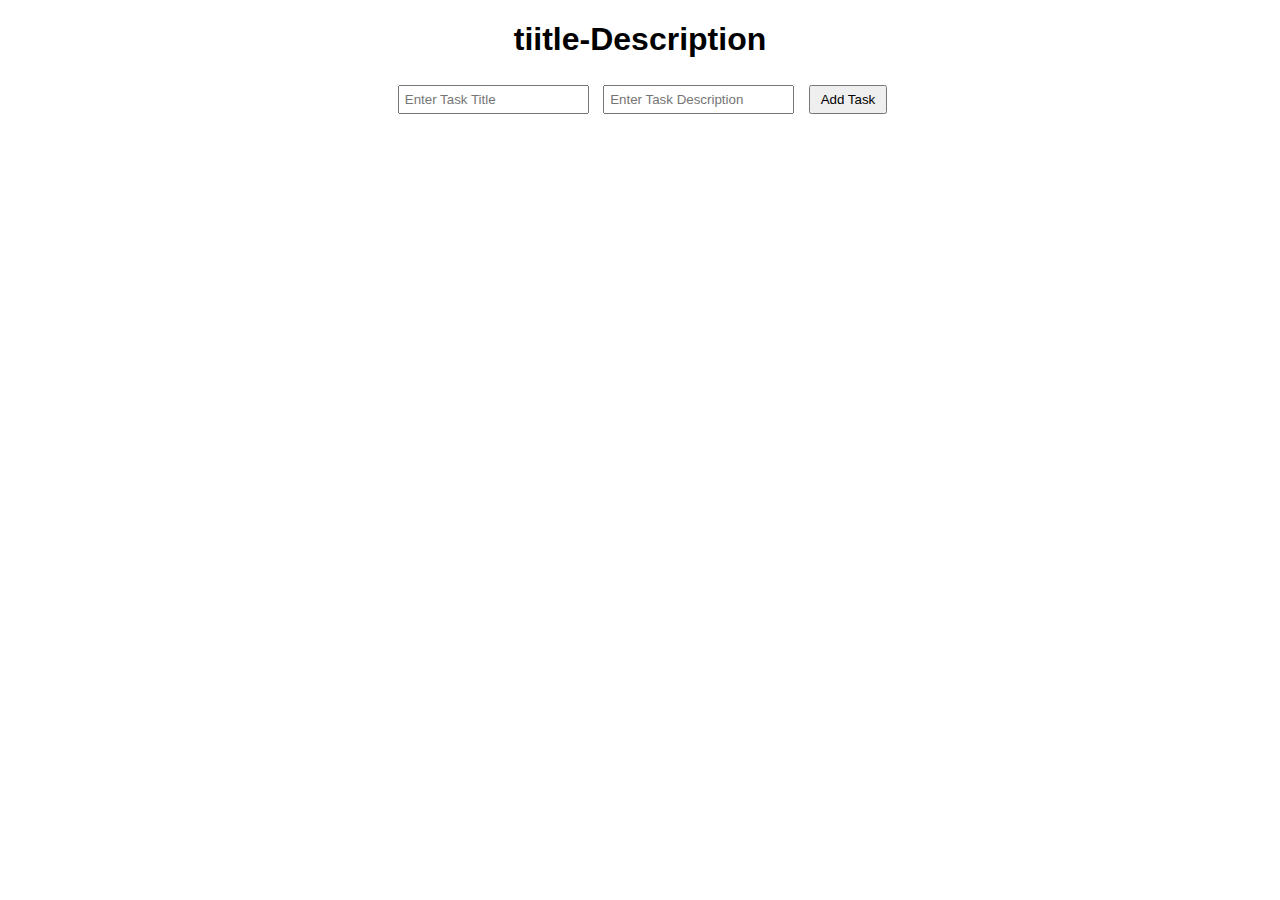
<file: day15/index.html>
<!DOCTYPE html>
<html lang="en">
<head>
    <meta charset="UTF-8">
    <meta name="viewport" content="width=device-width, initial-scale=1.0">
    <title>CRUD To-Do App</title>
    <link rel="stylesheet" href="styles.css">
</head>
<body>
    <h1>tiitle-Description</h1>

    <div class="input-section">
        <input type="text" id="taskTitle" placeholder="Enter Task Title">
        <input type="text" id="taskDesc" placeholder="Enter Task Description">
        <button onclick="addTask()">Add Task</button>
    </div>

    <ul id="taskList"></ul>

    <script src="app.js"></script> <!-- Compiled JS File -->
</body>
</html>
</file>
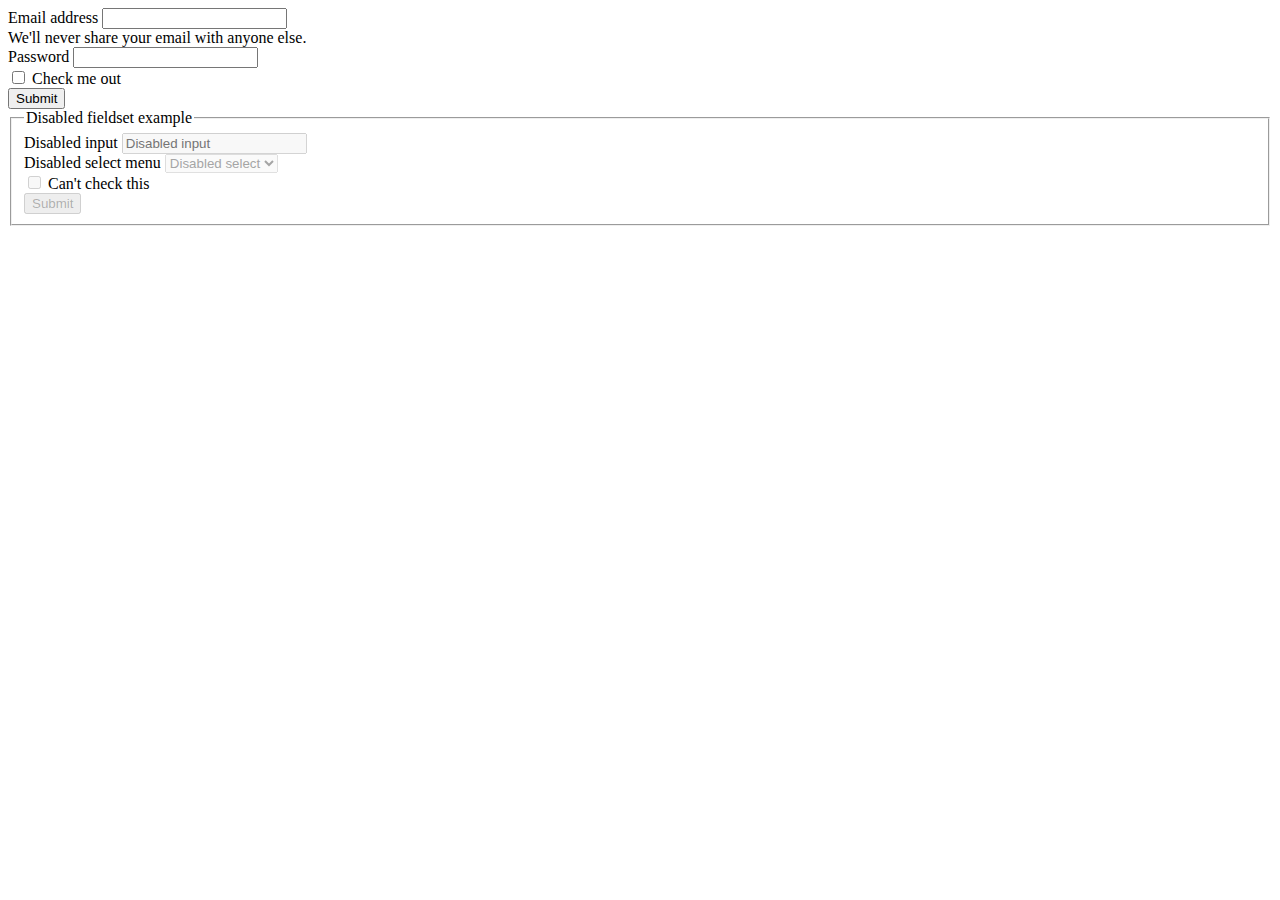
<file: forms.html>
<!DOCTYPE html>
<html lang="en">
<head>
    <meta charset="UTF-8">
    <meta name="viewport" content="width=device-width, initial-scale=1.0">
    <title>Document</title>
</head>
<body>
    <form>
        <div class="mb-3">
          <label for="exampleInputEmail1" class="form-label">Email address</label>
          <input type="email" class="form-control" id="exampleInputEmail1" aria-describedby="emailHelp">
          <div id="emailHelp" class="form-text">We'll never share your email with anyone else.</div>
        </div>
        <div class="mb-3">
          <label for="exampleInputPassword1" class="form-label">Password</label>
          <input type="password" class="form-control" id="exampleInputPassword1">
        </div>
        <div class="mb-3 form-check">
          <input type="checkbox" class="form-check-input" id="exampleCheck1">
          <label class="form-check-label" for="exampleCheck1">Check me out</label>
        </div>
        <button type="submit" class="btn btn-primary">Submit</button>
      </form>
      <form>
        <fieldset disabled>
          <legend>Disabled fieldset example</legend>
          <div class="mb-3">
            <label for="disabledTextInput" class="form-label">Disabled input</label>
            <input type="text" id="disabledTextInput" class="form-control" placeholder="Disabled input">
          </div>
          <div class="mb-3">
            <label for="disabledSelect" class="form-label">Disabled select menu</label>
            <select id="disabledSelect" class="form-select">
              <option>Disabled select</option>
            </select>
          </div>
          <div class="mb-3">
            <div class="form-check">
              <input class="form-check-input" type="checkbox" id="disabledFieldsetCheck" disabled>
              <label class="form-check-label" for="disabledFieldsetCheck">
                Can't check this
              </label>
            </div>
          </div>
          <button type="submit" class="btn btn-primary">Submit</button>
        </fieldset>
      </form>
</body>
</html>
</file>
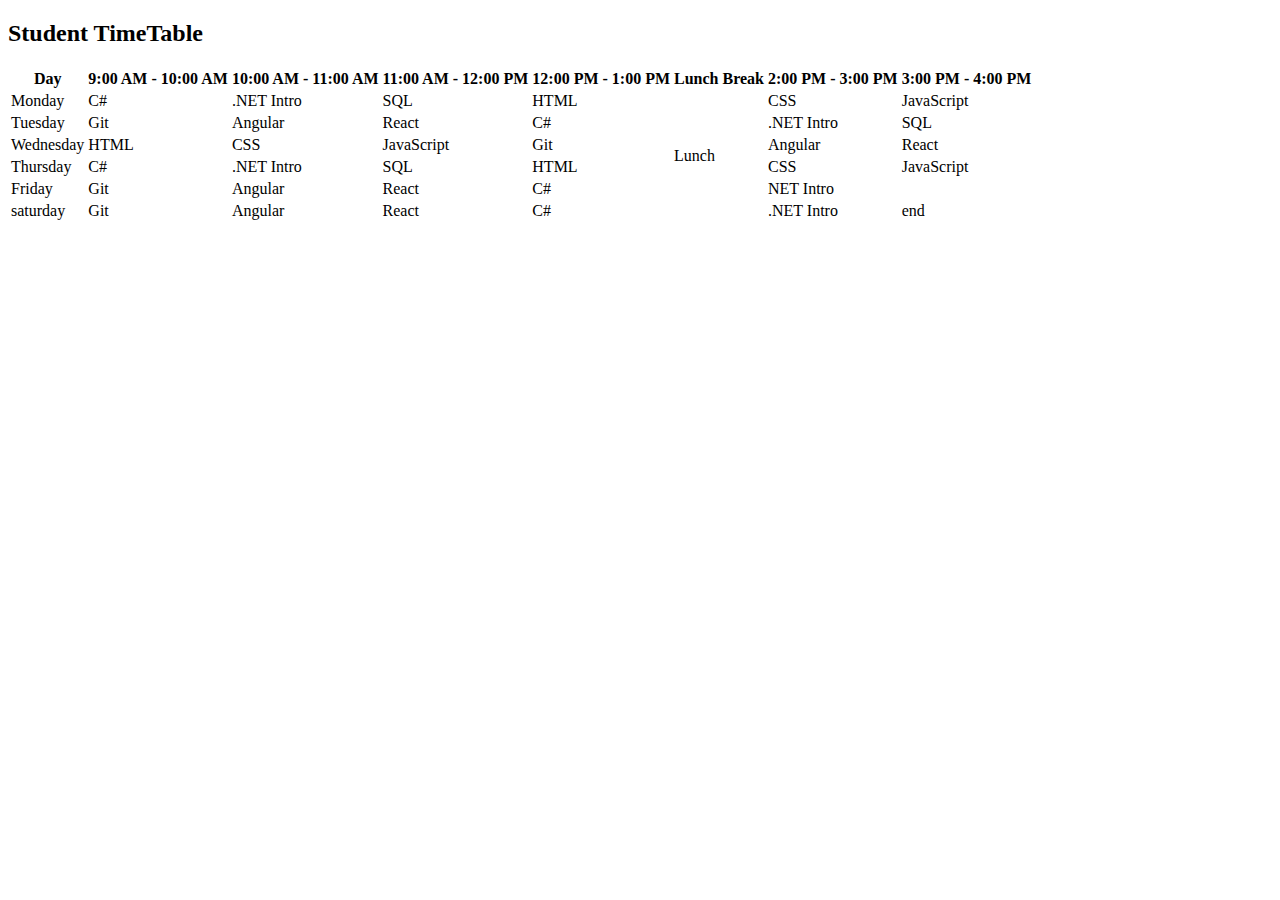
<file: table.html>
<!DOCTYPE html>
<html lang="en">
<head>
    <meta charset="UTF-8">
    <meta name="viewport" content="width=device-width, initial-scale=1.0">
    <title>Student Management - TimeTable</title>
</head>
<script src="https://cdn.jsdelivr.net/npm/@popperjs/core@2.11.8/dist/umd/popper.min.js" integrity="sha384-I7E8VVD/ismYTF4hNIPjVp/Zjvgyol6VFvRkX/vR+Vc4jQkC+hVqc2pM8ODewa9r" crossorigin="anonymous"></script>
<script src="https://cdn.jsdelivr.net/npm/bootstrap@5.3.3/dist/js/bootstrap.min.js" integrity="sha384-0pUGZvbkm6XF6gxjEnlmuGrJXVbNuzT9qBBavbLwCsOGabYfZo0T0to5eqruptLy" crossorigin="anonymous"></script>
<body>
    <h2>Student TimeTable</h2>
    <table class=table>
        <thead class="table-primary">
        <tr>
            <div class="table">
            <th class="table-primary">Day</th>
            <th>9:00 AM - 10:00 AM</th>
            <th>10:00 AM - 11:00 AM</th>
            <th>11:00 AM - 12:00 PM</th>
            <th>12:00 PM - 1:00 PM</th>
            <th>Lunch Break</th>
            <th>2:00 PM - 3:00 PM</th>
            <th>3:00 PM - 4:00 PM</th>
        </tr>
    </div>
    </thead>
        <tr>
            <td>Monday</td>
            <td>C#</td>
            <td>.NET Intro</td>
            <td>SQL</td>
            <td>HTML</td>
            <td class="lunch" rowspan="6">Lunch</td>
            <td>CSS</td>
            <td>JavaScript</td>
        </tr>
        <tr>
            <td>Tuesday</td>
            <td>Git</td>
            <td>Angular</td>
            <td>React</td>
            <td>C#</td>
            <td>.NET Intro</td>
            <td>SQL</td>
        </tr>
        <tr>
            <td>Wednesday</td>
            <td>HTML</td>
            <td>CSS</td>
            <td>JavaScript</td>
            <td>Git</td>
            <td>Angular</td>
            <td>React</td>
        </tr>
        <tr>
            <td>Thursday</td>
            <td>C#</td>
            <td>.NET Intro</td>
            <td>SQL</td>
            <td>HTML</td>
            <td>CSS</td>
            <td>JavaScript</td>
        </tr>
        <tr>
            <td>Friday</td>
            <td>Git</td>
            <td>Angular</td>
            <td>React</td>
            <td>C#</td>
            <td colspan="2">NET Intro</td.NET></td>
            
        </tr>
        <tr class="table-danger">
            <td>saturday</td>
            <td>Git</td>
            <td>Angular</td>
            <td>React</td>
            <td>C#</td>
            <td>.NET Intro</td>
            <td>end</td>
           
        </tr>
    </table>
    </body>
  </html>
</file>
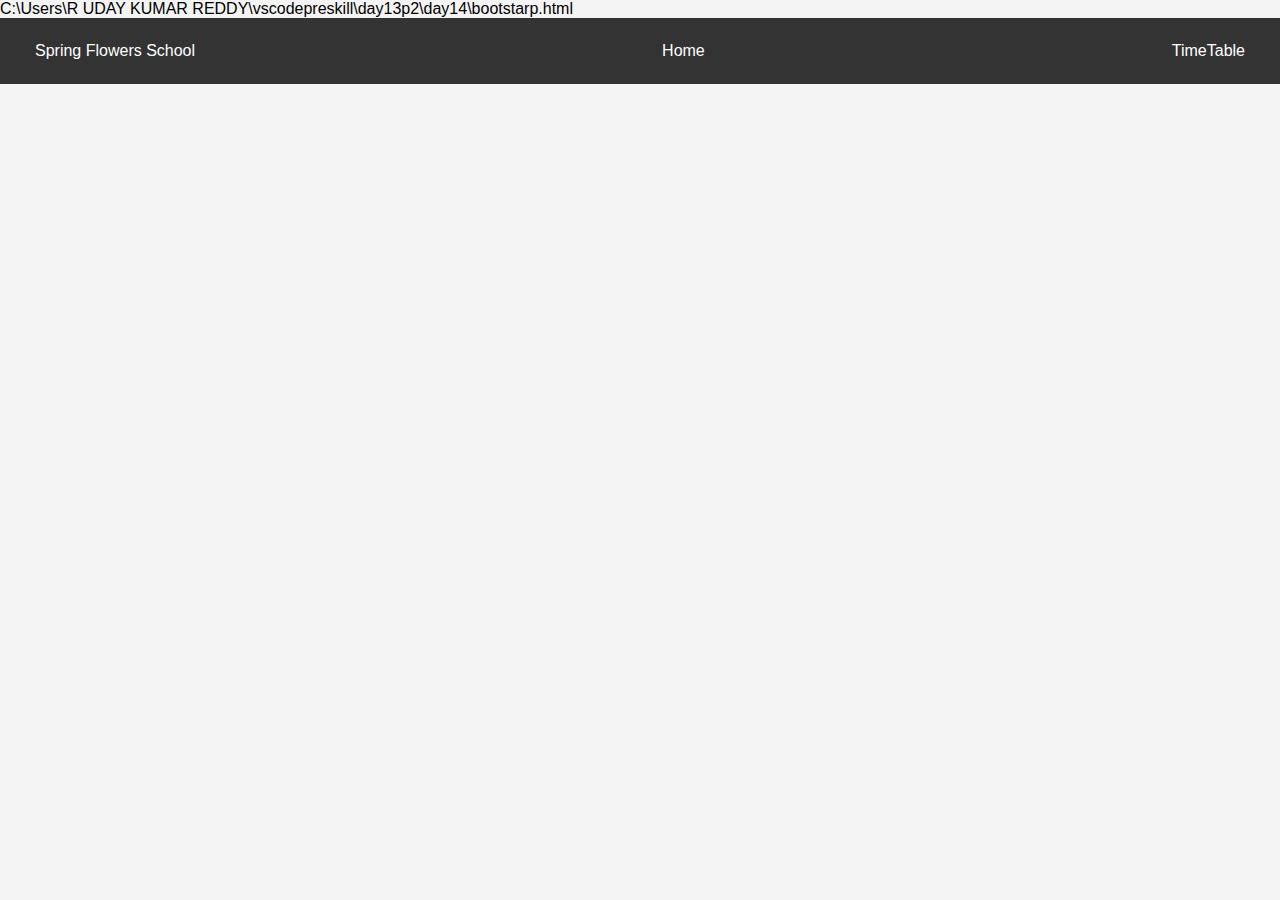
<file: day13/ass1.html>
C:\Users\R UDAY KUMAR REDDY\vscodepreskill\day13p2\day14\bootstarp.html

<style>
    body {
    font-family: Arial, sans-serif;
    margin: 0;
    padding: 0;
    background-color: #f4f4f4;
}
.navbar {
    background-color: #333333;
    overflow: hidden;
    display: flex;
    justify-content: space-between;
    padding: 14px 20px;
}
.navbar a {
    color: white;
    text-decoration: none;
    padding: 10px 15px;
}
.navbar a:hover {
    background-color: #575757;
}
.container {
    width: 90%;
    margin: auto;
    text-align: center;
    padding-top: 20px;
}
</style>
<body>
    <div class="navbar">
        <a href="#">Spring Flowers School</a>
        <a href="#">Home</a>
        <a href="C:\Users\R UDAY KUMAR REDDY\vscodepreskill\day13p2\ass1p2.html">TimeTable</a>
    </div>
    

</body>
</html>
</file>
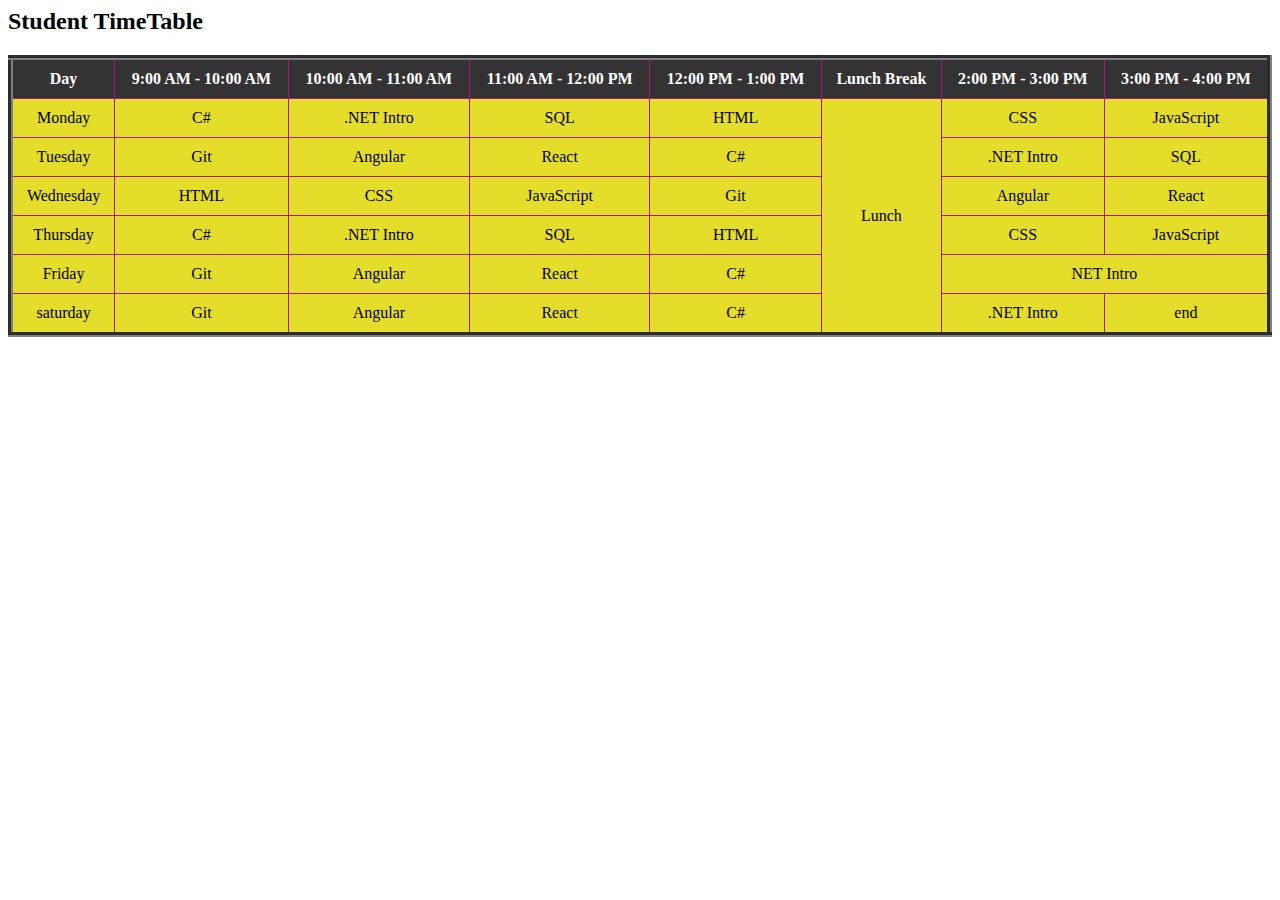
<file: day13/ass1p2.html>
<html>
      <head>
    </head>
            <link rel="stylesheet" href="table.css">

        
      
      <body>
        <h2>Student TimeTable</h2>
        <table class="timetable" border="5px solid blue">
            <tr>
                <th>Day</th>
                <th>9:00 AM - 10:00 AM</th>
                <th>10:00 AM - 11:00 AM</th>
                <th>11:00 AM - 12:00 PM</th>
                <th>12:00 PM - 1:00 PM</th>
                <th>Lunch Break</th>
                <th>2:00 PM - 3:00 PM</th>
                <th>3:00 PM - 4:00 PM</th>
            </tr>
            <tr>
                <td>Monday</td>
                <td>C#</td>
                <td>.NET Intro</td>
                <td>SQL</td>
                <td>HTML</td>
                <td class="lunch" rowspan="6">Lunch</td>
                <td>CSS</td>
                <td>JavaScript</td>
            </tr>
            <tr>
                <td>Tuesday</td>
                <td>Git</td>
                <td>Angular</td>
                <td>React</td>
                <td>C#</td>
                <td>.NET Intro</td>
                <td>SQL</td>
            </tr>
            <tr>
                <td>Wednesday</td>
                <td>HTML</td>
                <td>CSS</td>
                <td>JavaScript</td>
                <td>Git</td>
                <td>Angular</td>
                <td>React</td>
            </tr>
            <tr>
                <td>Thursday</td>
                <td>C#</td>
                <td>.NET Intro</td>
                <td>SQL</td>
                <td>HTML</td>
                <td>CSS</td>
                <td>JavaScript</td>
            </tr>
            <tr>
                <td>Friday</td>
                <td>Git</td>
                <td>Angular</td>
                <td>React</td>
                <td>C#</td>
                <td colspan="2">NET Intro</td.NET></td>
                
            </tr>
            <tr>
                <td>saturday</td>
                <td>Git</td>
                <td>Angular</td>
                <td>React</td>
                <td>C#</td>
                <td>.NET Intro</td>
                <td>end</td>
               
            </tr>
        </table>
        </body>
      </html>
</file>
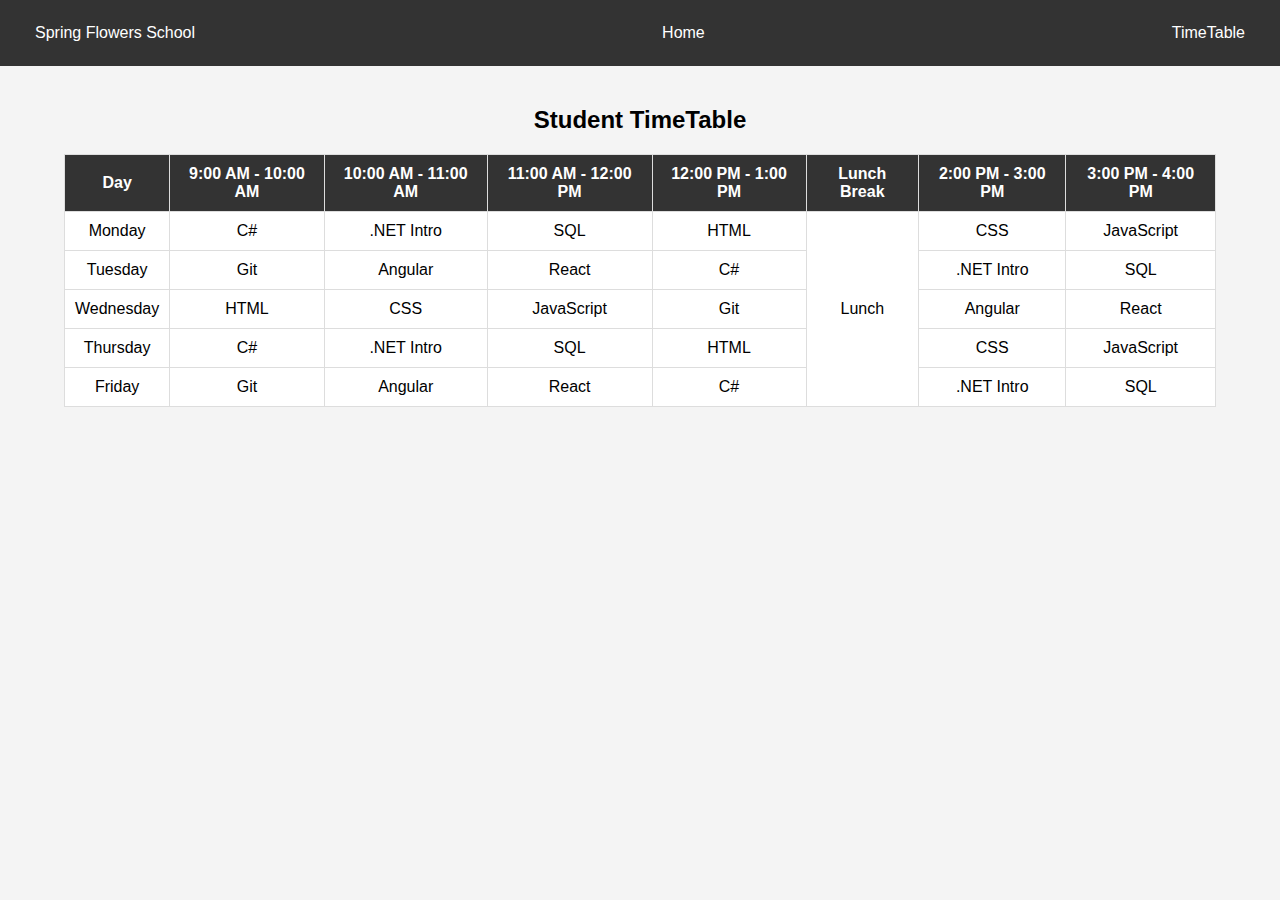
<file: day13/assign13p1.html>
<!DOCTYPE html>
<html lang="en">
<head>
    <meta charset="UTF-8">
    <meta name="viewport" content="width=device-width, initial-scale=1.0">
    <title>Student Management - TimeTable</title>
    <style>
        body {
            font-family: Arial, sans-serif;
            margin: 0;
            padding: 0;
            background-color: #f4f4f4;
        }
        .navbar {
            background-color: #333;
            overflow: hidden;
            display: flex;
            justify-content: space-between;
            padding: 14px 20px;
        }
        .navbar a {
            color: white;
            text-decoration: none;
            padding: 10px 15px;
        }
        .navbar a:hover {
            background-color: #575757;
        }
        .container {
            width: 90%;
            margin: auto;
            text-align: center;
            padding-top: 20px;
        }
        .timetable {
            margin-top: 20px;
            width: 100%;
            border-collapse: collapse;
        }
        .timetable th, .timetable td {
            border: 1px solid #ddd;
            padding: 10px;
            text-align: center;
            background-color: white;
        }
        .timetable th {
            background-color: #333;
            color: white;
        }
        .lunch {
            background-color: #e0e0e0;
        }
    </style>
</head>
<body>
    <div class="navbar">
        <a href="#">Spring Flowers School</a>
        <a href="#">Home</a>
        <a href="#timetable">TimeTable</a>
    </div>

    <div class="container">
        <h2>Student TimeTable</h2>
        <table class="timetable">
            <tr>
                <th>Day</th>
                <th>9:00 AM - 10:00 AM</th>
                <th>10:00 AM - 11:00 AM</th>
                <th>11:00 AM - 12:00 PM</th>
                <th>12:00 PM - 1:00 PM</th>
                <th>Lunch Break</th>
                <th>2:00 PM - 3:00 PM</th>
                <th>3:00 PM - 4:00 PM</th>
            </tr>
            <tr>
                <td>Monday</td>
                <td>C#</td>
                <td>.NET Intro</td>
                <td>SQL</td>
                <td>HTML</td>
                <td class="lunch" rowspan="5">Lunch</td>
                <td>CSS</td>
                <td>JavaScript</td>
            </tr>
            <tr>
                <td>Tuesday</td>
                <td>Git</td>
                <td>Angular</td>
                <td>React</td>
                <td>C#</td>
                <td>.NET Intro</td>
                <td>SQL</td>
            </tr>
            <tr>
                <td>Wednesday</td>
                <td>HTML</td>
                <td>CSS</td>
                <td>JavaScript</td>
                <td>Git</td>
                <td>Angular</td>
                <td>React</td>
            </tr>
            <tr>
                <td>Thursday</td>
                <td>C#</td>
                <td>.NET Intro</td>
                <td>SQL</td>
                <td>HTML</td>
                <td>CSS</td>
                <td>JavaScript</td>
            </tr>
            <tr>
                <td>Friday</td>
                <td>Git</td>
                <td>Angular</td>
                <td>React</td>
                <td>C#</td>
                <td>.NET Intro</td>
                <td>SQL</td>
            </tr>
        </table>
    </div>
</body>
</html>
</file>
<file: day15/styles.css>
body {
    font-family: Arial, sans-serif;
    text-align: center;
    margin: 20px;
}

.input-section {
    margin-bottom: 20px;
}

input {
    padding: 5px;
    margin: 5px;
}

button {
    padding: 5px 10px;
    margin-left: 5px;
}

ul {
    list-style: none;
    padding: 0;
}

li {
    background: #f4f4f4;
    margin: 5px;
    padding: 10px;
    border-radius: 5px;
    display: flex;
    justify-content: space-between;
    align-items: center;
}

button.edit, button.delete {
    margin-left: 5px;
}
</file>
<file: day13/table.css>
.timetable {
    margin-top: 20px;
    width: 100%;
    border-collapse: collapse;
}
.timetable th, .timetable td {
    border: 1px solid #af1583;
    padding: 10px;
    text-align: center;
    background-color: rgba(224, 217, 13, 0.881);
}
.timetable th {
    background-color: #333;
    color: white;
}
.lunch {
    background-color: #e0e0e0;
}
</file>
